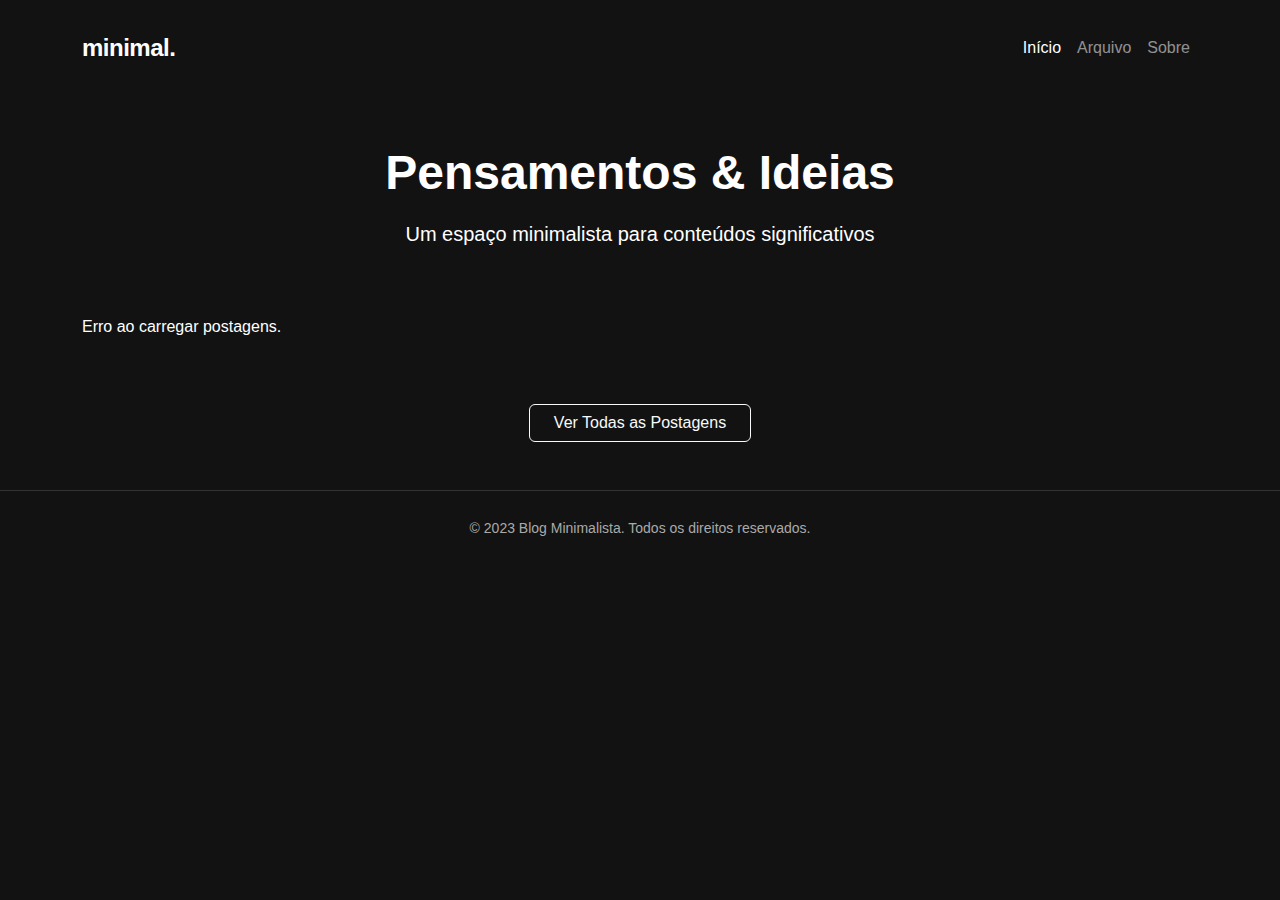
<file: index.html>
<!DOCTYPE html>
<html lang="pt-br">
<head>
    <meta charset="UTF-8">
    <meta name="viewport" content="width=device-width, initial-scale=1.0">
    <title>Blog Minimalista</title>
    <link href="https://cdn.jsdelivr.net/npm/bootstrap@5.3.0/dist/css/bootstrap.min.css" rel="stylesheet">
    <link rel="stylesheet" href="styles.css">
    <link rel="stylesheet" href="https://cdnjs.cloudflare.com/ajax/libs/font-awesome/6.4.0/css/all.min.css">
</head>
<body class="dark-theme">
    <!-- Navegação Minimalista -->
    <nav class="navbar navbar-expand-lg navbar-dark">
        <div class="container">
            <a class="navbar-brand fw-bold" href="#">minimal.</a>
            <button class="navbar-toggler" type="button" data-bs-toggle="collapse" data-bs-target="#navbarNav">
                <span class="navbar-toggler-icon"></span>
            </button>
            <div class="collapse navbar-collapse" id="navbarNav">
                <ul class="navbar-nav ms-auto">
                    <li class="nav-item">
                        <a class="nav-link active" href="#">Início</a>
                    </li>
                    <li class="nav-item">
                        <a class="nav-link" href="#">Arquivo</a>
                    </li>
                    <li class="nav-item">
                        <a class="nav-link" href="#">Sobre</a>
                    </li>
                </ul>
            </div>
        </div>
    </nav>

    <!-- Seção Hero -->
    <header class="container py-5 text-center">
        <h1 class="display-5 fw-bold mb-3">Pensamentos & Ideias</h1>
        <p class="lead">Um espaço minimalista para conteúdos significativos</p>
    </header>

    <!-- Conteúdo Principal -->
    <main class="container pb-5">
        <div class="row g-4" id="postagens">
            <!-- Postagens dinâmicas serão inseridas aqui -->
        </div>

        <!-- Botão Ver Todos -->
        <div class="text-center mt-5">
            <a href="#" class="btn btn-outline-light px-4">Ver Todas as Postagens</a>
        </div>
    </main>

    <!-- Rodapé Minimalista -->
    <footer class="py-4 text-center text-muted">
        <div class="container">
            <small>© 2023 Blog Minimalista. Todos os direitos reservados.</small>
        </div>
    </footer>

    <script src="https://cdn.jsdelivr.net/npm/bootstrap@5.3.0/dist/js/bootstrap.bundle.min.js"></script>

    <script>
      fetch('https://api-fake-blog.onrender.com/postagens/')
        .then(res => res.json())
        .then(data => {
            console.log(data);
          const container = document.getElementById('postagens');

          data.forEach((postagem, index) => {
            container.innerHTML += `
              <div class="col-md-6 col-lg-4">
                <div class="card border-0 bg-dark-alt h-100">
                  <img src="${postagem.thumbImage}" class="card-img-top" alt="${postagem.thumbImageAltText}">
                  <div class="card-body">
                    <h3 class="h5 card-title text-white">${postagem.title}</h3>
                    <p class="card-text text-white">${postagem.description}</p>
                  </div>
                  <div class="card-footer bg-transparent border-0">
                    <a href="postagem.html?id=${postagem.id}" class="btn btn-sm btn-outline-light">Ler</a>
                    <small class="text-white-50 float-end mt-1">${postagem.date || 'Data não disponível'}</small>
                  </div>
                </div>
              </div>
            `;
          });
        })
        .catch(err => {
          console.error('Erro ao carregar postagens:', err);
          document.getElementById('postagens').innerHTML = `<p class="text-white">Erro ao carregar postagens.</p>`;
        });
    </script>
</body>
</html>
</file>
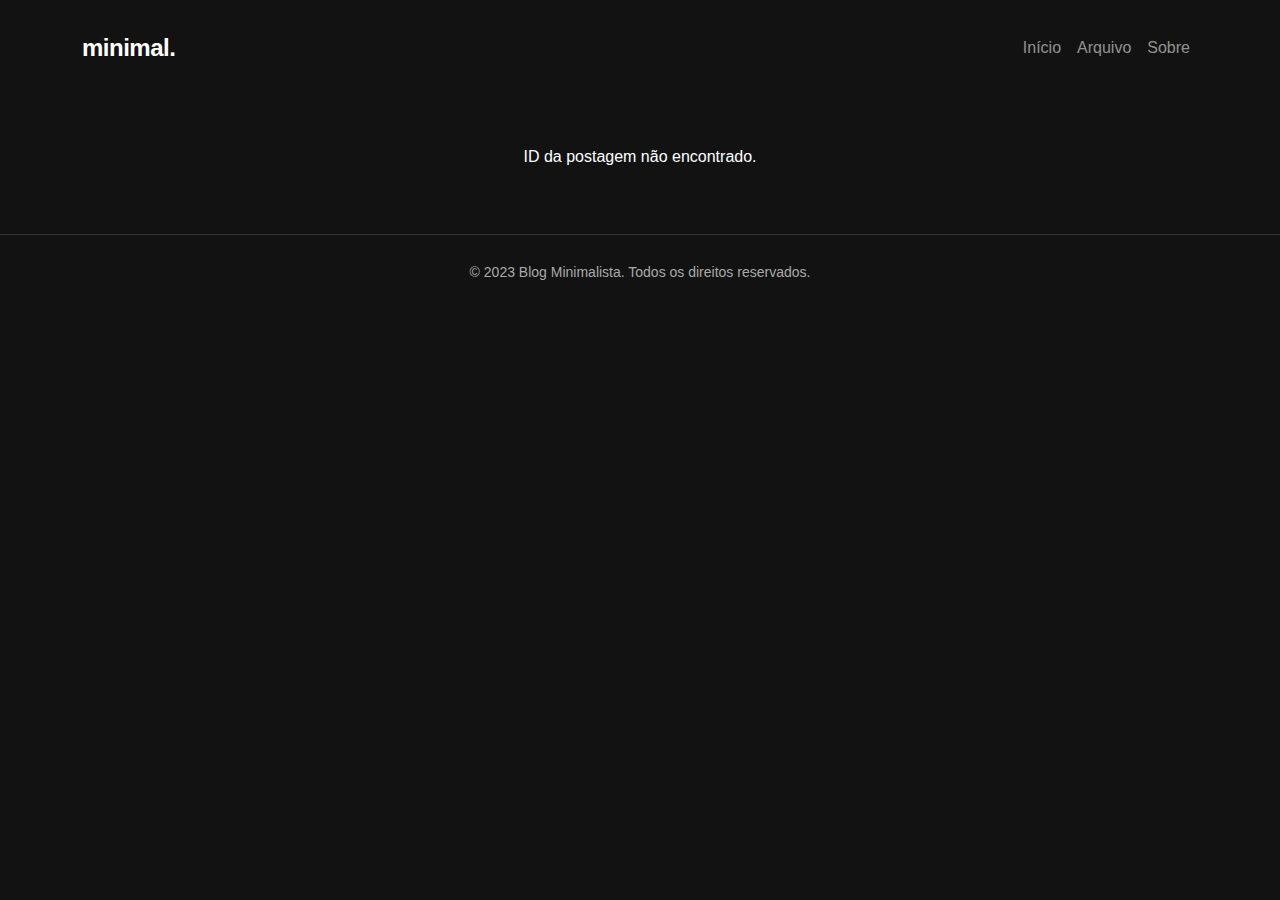
<file: postagem.html>
<!DOCTYPE html>
<html lang="pt">
<head>
  <meta charset="UTF-8">
  <meta name="viewport" content="width=device-width, initial-scale=1.0">
  <title>Postagem | Blog Minimalista</title>
  <link href="https://cdn.jsdelivr.net/npm/bootstrap@5.3.0/dist/css/bootstrap.min.css" rel="stylesheet">
  <link rel="stylesheet" href="styles.css">
  <link rel="stylesheet" href="https://cdnjs.cloudflare.com/ajax/libs/font-awesome/6.4.0/css/all.min.css">
</head>
<body class="dark-theme">

<!-- Navegação Minimalista -->
<nav class="navbar navbar-expand-lg navbar-dark">
  <div class="container">
    <a class="navbar-brand fw-bold" href="index.html">minimal.</a>
    <button class="navbar-toggler" type="button" data-bs-toggle="collapse" data-bs-target="#navbarNav">
      <span class="navbar-toggler-icon"></span>
    </button>
    <div class="collapse navbar-collapse" id="navbarNav">
      <ul class="navbar-nav ms-auto">
        <li class="nav-item"><a class="nav-link" href="index.html">Início</a></li>
        <li class="nav-item"><a class="nav-link" href="#">Arquivo</a></li>
        <li class="nav-item"><a class="nav-link" href="#">Sobre</a></li>
      </ul>
    </div>
  </div>
</nav>

<!-- Conteúdo Dinâmico da Postagem -->
<div id="postagem"></div>

<!-- Rodapé Minimalista -->
<footer class="py-4 text-center text-muted">
  <div class="container">
    <small>© 2023 Blog Minimalista. Todos os direitos reservados.</small>
  </div>
</footer>

<script src="https://cdn.jsdelivr.net/npm/bootstrap@5.3.0/dist/js/bootstrap.bundle.min.js"></script>

<script>
  const params = new URLSearchParams(window.location.search);
  const id = params.get('id');

  if (id) {

    fetch(`https://api-fake-blog.onrender.com/postagem/${id}`)
    
      .then(res => res.json())
      .then(postagem => {

        document.getElementById('postagem').innerHTML = `
          <!-- Cabeçalho da Publicação -->
          <header class="container py-5">
            <div class="row justify-content-center">
              <div class="col-lg-8 text-center">
                <small class="text-muted">${postagem.categoria || 'SEM CATEGORIA'} · LEITURA DE 5 MIN</small>
                <h1 class="display-5 fw-bold mt-2 mb-4">${postagem.title}</h1>
                <div class="d-flex justify-content-center align-items-center">
                  <img src="https://source.unsplash.com/random/100x100/?portrait" class="rounded-circle me-3" width="50" alt="Autora">
                  <div class="text-start">
                    <small class="d-block">Escrito por</small>
                    <strong>${postagem.autor || 'Autor desconhecido'}</strong>
                  </div>
                  <span class="mx-2">·</span>
                  <small class="text-muted">${postagem.date || 'Data não disponível'}</small>
                </div>
              </div>
            </div>
          </header>

          <!-- Imagem Destacada -->
          <div class="container-fluid px-0 mb-5">
            <img src="${postagem.thumbImage}" class="img-fluid w-100" alt="${postagem.thumbImageAltText}">
          </div>

          <!-- Conteúdo da Publicação -->
          <article class="container pb-5">
            <div class="row justify-content-center">
              <div class="col-lg-7">
                <p class="lead">${postagem.description}</p>

                <!-- Conteúdo adicional fictício -->
                <h2 class="mt-5 mb-3">Conteúdo adicional</h2>
                <p>${postagem.body || 'Conteúdo completo da postagem não disponível.'}</p>

                <!-- Tags -->
                <div class="mt-5 pt-3 border-top">
                  ${(postagem.tags || ['minimalismo', 'design']).map(tag => `<span class="badge bg-secondary me-1">${tag}</span>`).join('')}
                </div>

                <!-- Biografia do Autor -->
                <div class="mt-5 p-4 bg-dark-alt rounded">
                  <div class="d-flex">
                    <img src="https://source.unsplash.com/random/100x100/?portrait" class="rounded-circle me-3" width="80" alt="Autora">
                    <div>
                      <h3 class="h5">${postagem.autor || 'Autor desconhecido'}</h3>
                      <p class="small text-muted">Escritor(a) do blog minimalista. Explora ideias com profundidade e simplicidade.</p>
                      <div class="social-links">
                        <a href="#" class="text-muted me-2"><i class="fab fa-twitter"></i></a>
                        <a href="#" class="text-muted me-2"><i class="fab fa-instagram"></i></a>
                        <a href="#" class="text-muted"><i class="fab fa-medium"></i></a>
                      </div>
                    </div>
                  </div>
                </div>

                <!-- Navegação -->
                <div class="mt-5 d-flex justify-content-between">
                  <a href="index.html" class="btn btn-outline-light">
                    <i class="fas fa-arrow-left me-2"></i> Voltar
                  </a>
                </div>
              </div>
            </div>
          </article>
        `;
      })
      .catch(err => {
        document.getElementById('postagem').innerHTML = `<div class="container py-5 text-center"><p class="text-white">Erro ao carregar a postagem.</p></div>`;
        console.error(err);
        console.log(postagem)
      });
  } else {
    document.getElementById('postagem').innerHTML = `<div class="container py-5 text-center"><p class="text-white">ID da postagem não encontrado.</p></div>`;
  }
</script>

</body>
</html>
</file>
<file: styles.css>
/* Minimal Dark Theme */
:root {
    --bg-dark: #121212;
    --bg-dark-alt: #1e1e1e;
    --text-primary: #ffffff;
    --text-muted: #aaaaaa;
    --border-color: #333333;
}

body.dark-theme {
    background-color: var(--bg-dark);
    color: var(--text-primary);
}

/* Typography */
body {
    font-family: 'Inter', -apple-system, BlinkMacSystemFont, sans-serif;
    line-height: 1.6;
    font-weight: 400;
}

h1, h2, h3, h4, h5, h6 {
    font-weight: 600;
    line-height: 1.25;
}

/* Navigation */
.navbar {
    background-color: var(--bg-dark) !important;
    padding-top: 1.5rem;
    padding-bottom: 1.5rem;
}

.navbar-brand {
    font-size: 1.5rem;
    letter-spacing: -0.5px;
}

/* Cards */
.card {
    background-color: var(--bg-dark-alt);
    border: none;
    transition: transform 0.2s ease;
}

.card:hover {
    transform: translateY(-2px);
}

.card-img-top {
    object-fit: cover;
    height: 200px;
}

/* Buttons */
.btn-outline-light {
    border-width: 1px;
    padding: 0.375rem 1rem;
}

.btn-outline-light:hover {
    background-color: rgba(255, 255, 255, 0.1);
}

/* Post Content Styles */
article p {
    margin-bottom: 1.5rem;
    font-size: 1.1rem;
}

article h2 {
    margin-top: 3rem;
    margin-bottom: 1.5rem;
    font-size: 1.75rem;
}

article ul, article ol {
    margin-bottom: 1.5rem;
    padding-left: 1.5rem;
}

article li {
    margin-bottom: 0.5rem;
}

/* Blockquotes */
blockquote {
    border-left: 3px solid var(--border-color);
    padding-left: 1.5rem;
    margin: 2rem 0;
    font-style: italic;
    color: var(--text-muted);
}

/* Utility Classes */
.bg-dark-alt {
    background-color: var(--bg-dark-alt);
}

.text-muted {
    color: var(--text-muted) !important;
}

/* Badges */
.badge {
    font-weight: 500;
    padding: 0.35em 0.65em;
    letter-spacing: 0.5px;
}

/* Footer */
footer {
    background-color: var(--bg-dark);
    border-top: 1px solid var(--border-color);
}

/* Responsive Adjustments */
@media (max-width: 768px) {
    .navbar {
        padding-top: 1rem;
        padding-bottom: 1rem;
    }
    
    .display-5 {
        font-size: 2.5rem;
    }
    
    .card-img-top {
        height: 150px;
    }
}

#title-mt-2 h2{
    color: white;
}
</file>
